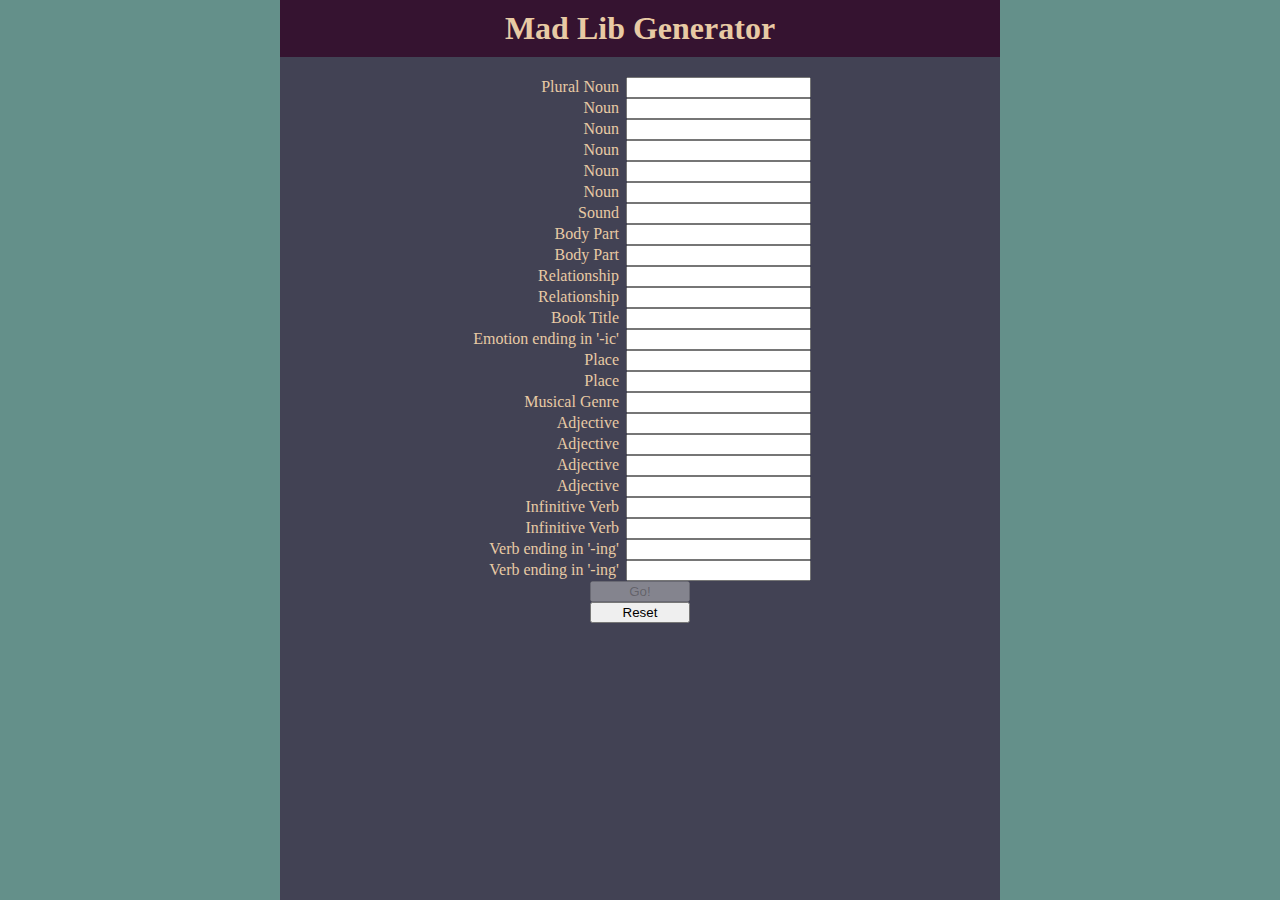
<file: CS 2610 - Web Development/MadLibs/index.htm>
<!DOCTYPE html>
<html lang = "en">
<head>
	<meta charset="UTF-8" />
	<title>Mad Libs</title>
	<script type="text/javascript" src = "madLibs.js"></script>
	<link rel="stylesheet" type="text/css" href="style.css" />
</head>
<body onload="reset()">

	<h1>Mad Lib Generator</h1>	

	<div id = "madLib">
	</div>

	<div id = "boxes">
	</div>

	<button id = "Reset" onclick= "reset()" >Reset</button>

</body>
</html>
</file>
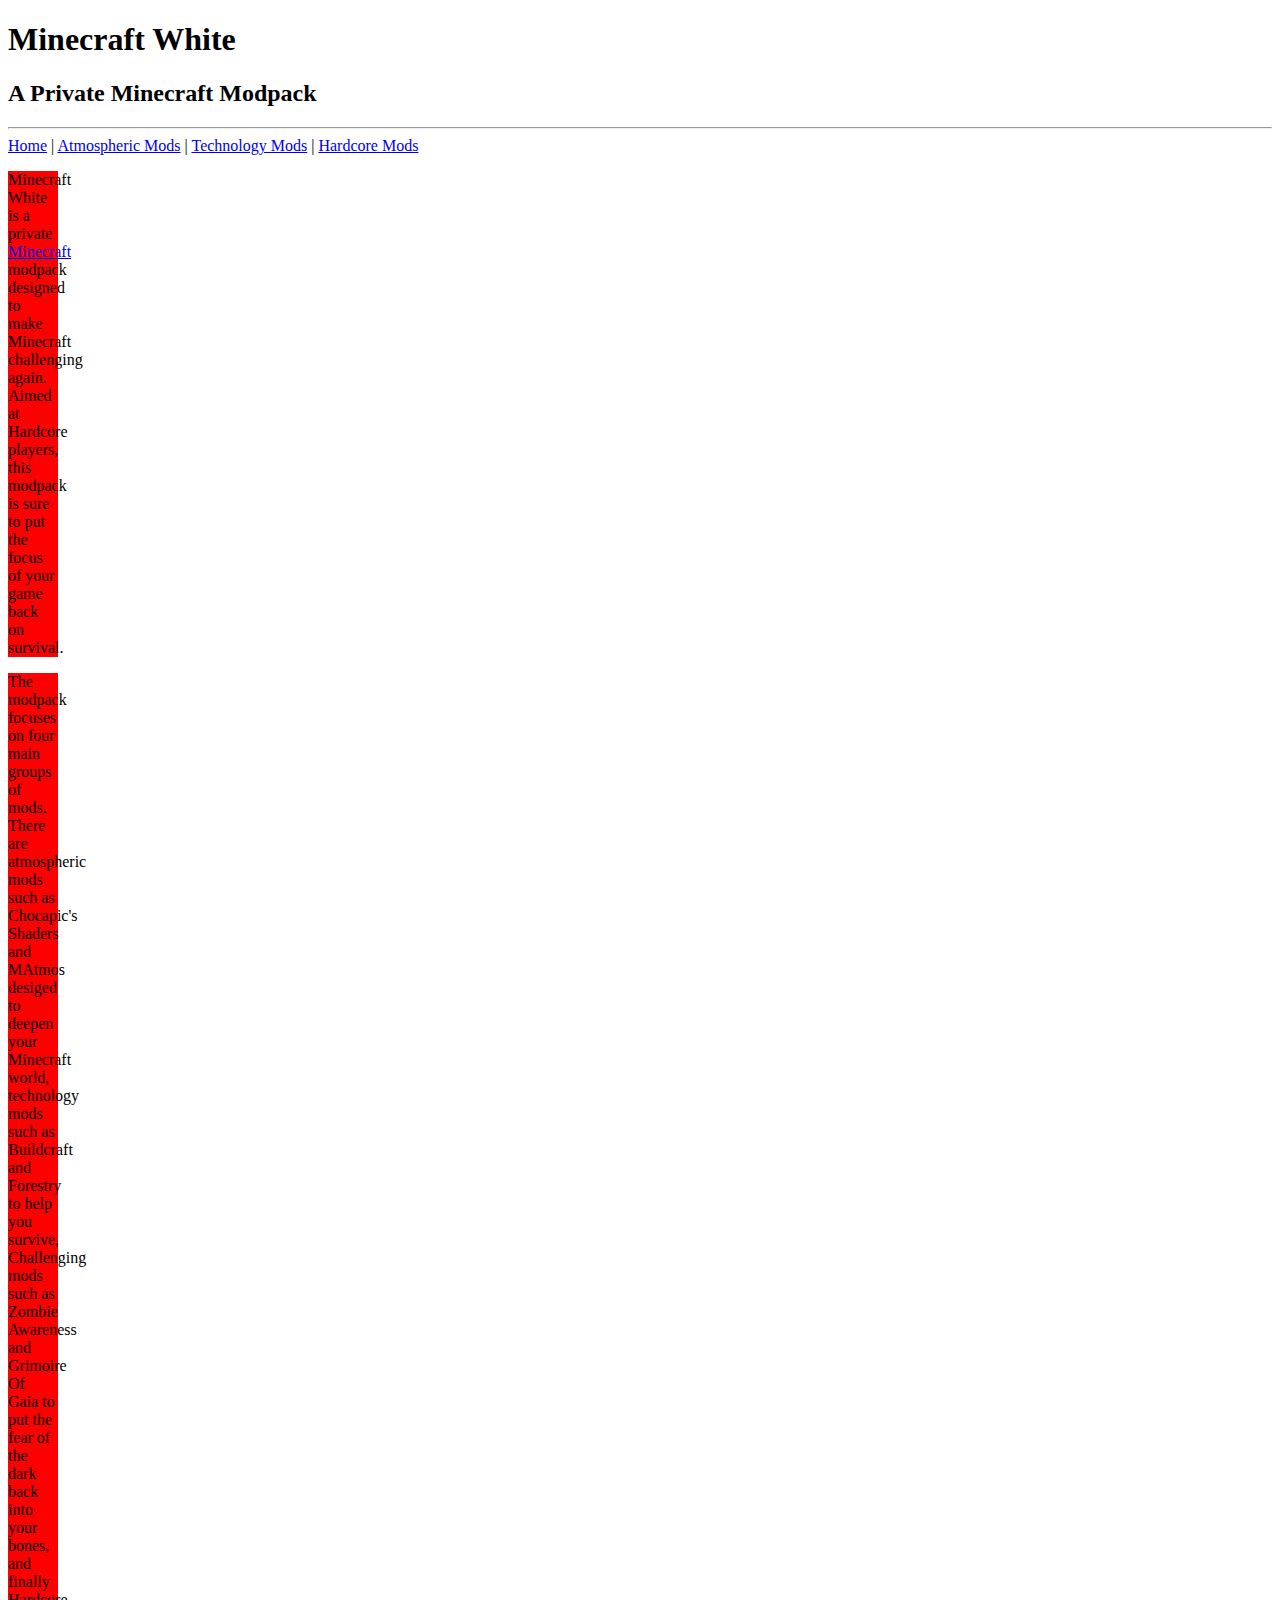
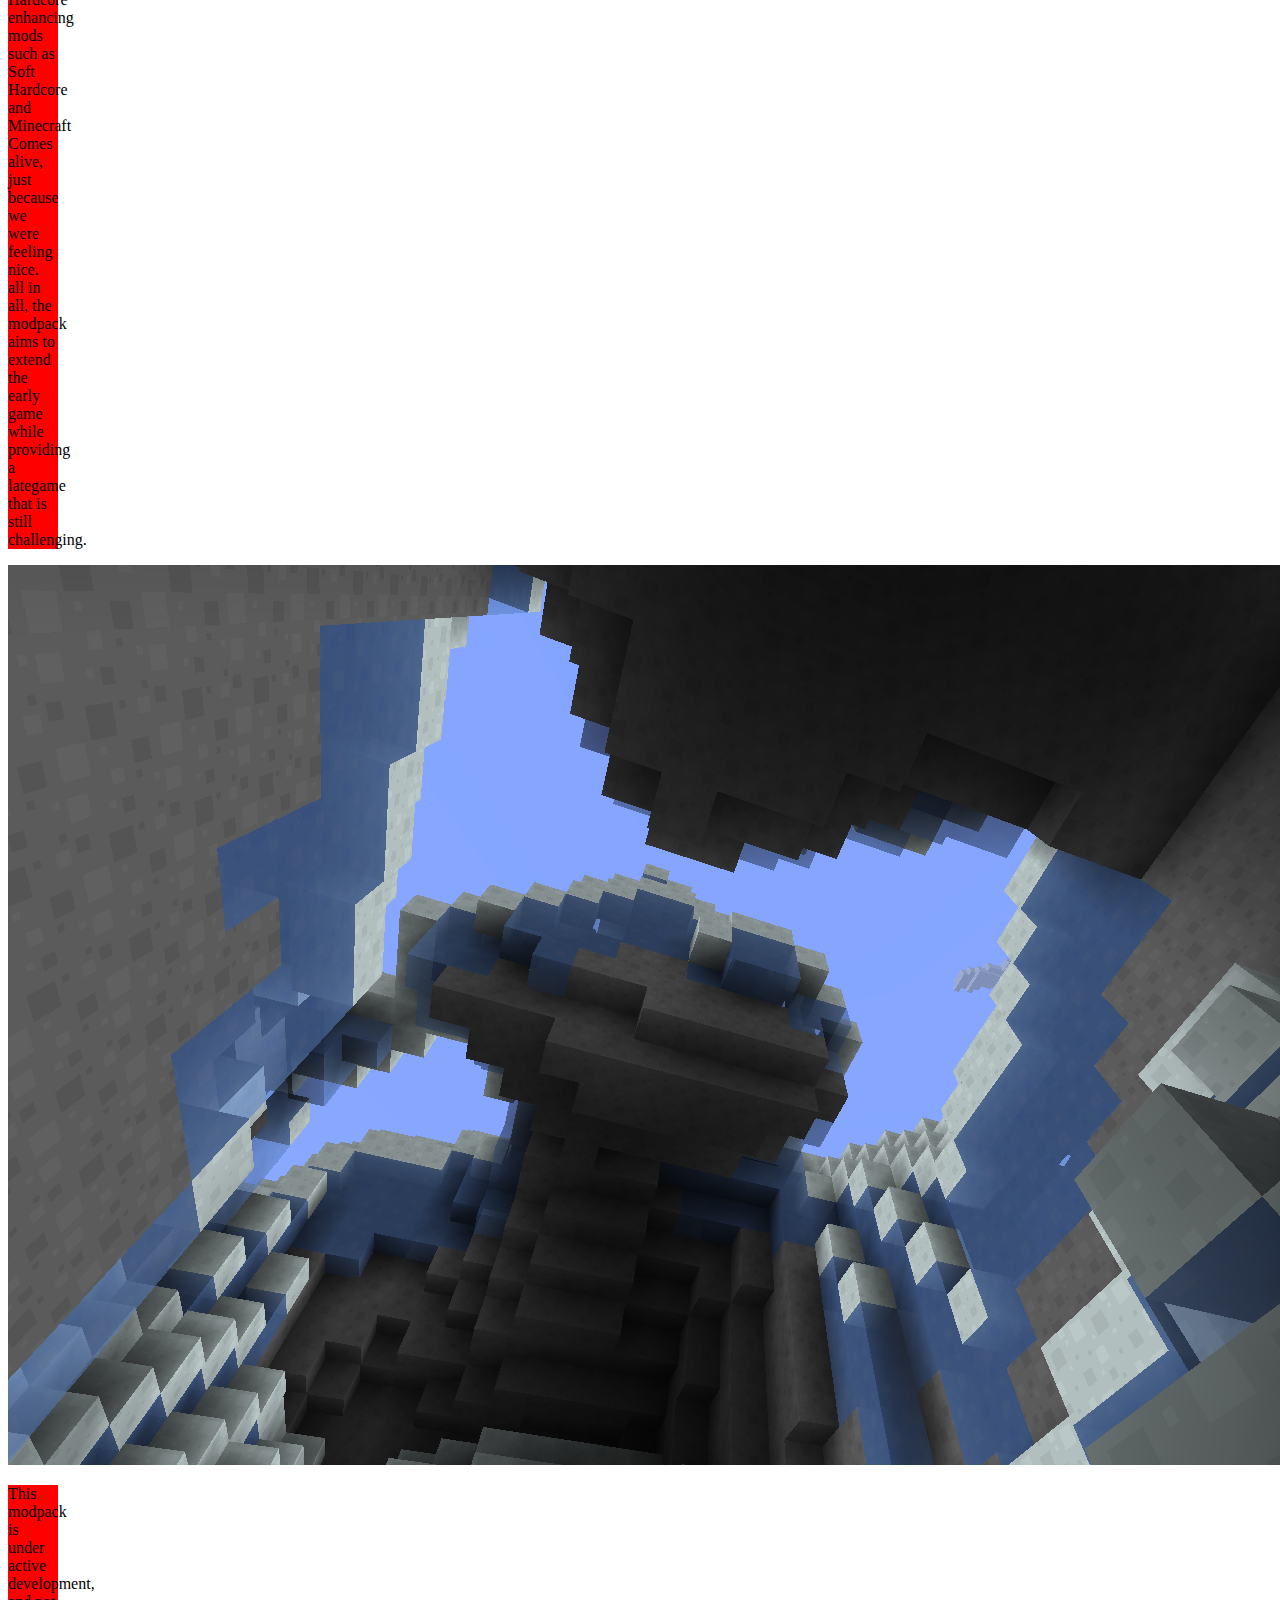
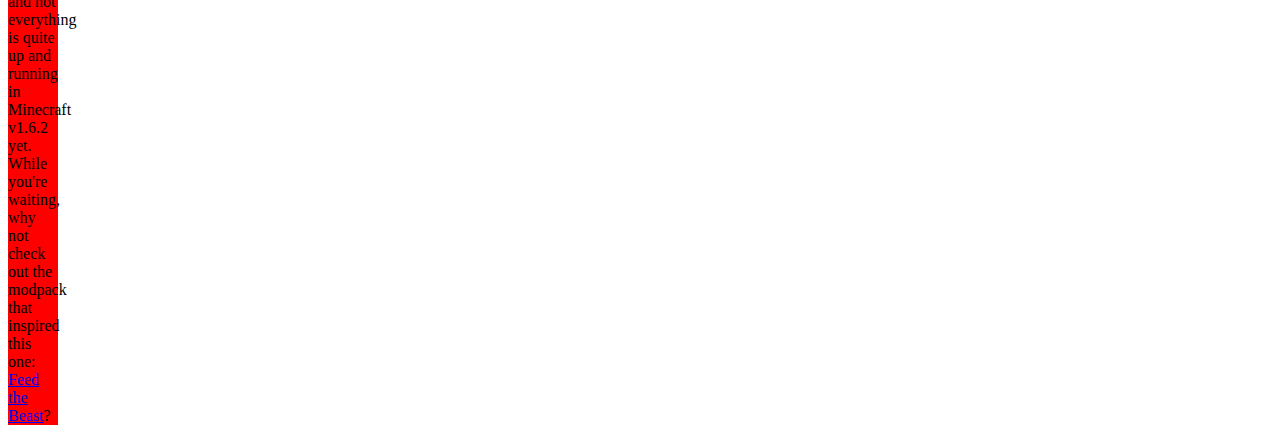
<file: CS 2610 - Web Development/MinecraftWhite/index.htm>
<!DOCTYPE html PUBLIC "-//W3C//DTD XHTML 1.0 Strict//EN" "http://www.w3.org/TR/xhtml1/DTD/xhtml1-strict.dtd">
<html xmlns="http://www.w3.org/1999/xhtml" lang="en">	
	<head>

		<meta http-equiv="content-type" content="text/html; charset=utf-8"/>
		<title> Minecraft White </title>
		<link rel="stylesheet" type="text/css" href="style.css">
	
	</head>
	
	<body id="index">

		<div class="header">
			<h1> Minecraft White </h1>
			<h2> A Private Minecraft Modpack </h2>

			<hr/>

			<div class="navigation">
				<a href="index.htm">Home</a> |
				<a href="atmosphere.htm">Atmospheric Mods</a> |
				<a href="technology.htm">Technology Mods</a> |
				<a href="construction.htm">Hardcore Mods</a>
			</div>
		</div>

		<div class="content">
			<p>
				Minecraft White is a private <a target="_blank" href="http://minecraft.net">Minecraft</a> modpack designed to make Minecraft challenging again. Aimed at Hardcore players, this modpack is sure to put the focus of your game back on survival.
			</p>
			
				<p>
					The modpack focuses on four main groups of mods. There are atmospheric mods such as Chocapic's Shaders and MAtmos desiged to deepen your Minecraft world, technology mods such as Buildcraft and Forestry to help you survive, Challenging mods such as Zombie Awareness and Grimoire Of Gaia to put the fear of the dark back into your bones, and finally Hardcore enhancing mods such as Soft Hardcore and Minecraft Comes alive, just because we were feeling nice. all in all, the modpack aims to extend the early game while providing a lategame that is still challenging. 
				</p>
		</div>
		
		<div class="media"><img id="resize" src="vista.png" alt="Landscape Screenshot"/></div>

		<div class="content">
			<p>
				This modpack is under active development, and not everything is quite up and running in Minecraft 
				v1.6.2 yet. While you're waiting, why not check out the modpack that inspired this one:  
				<a target="_blank" href="http://feed-the-beast.com/">Feed the Beast</a>?
			</p>
		</div>

	</body>
</html>
</file>
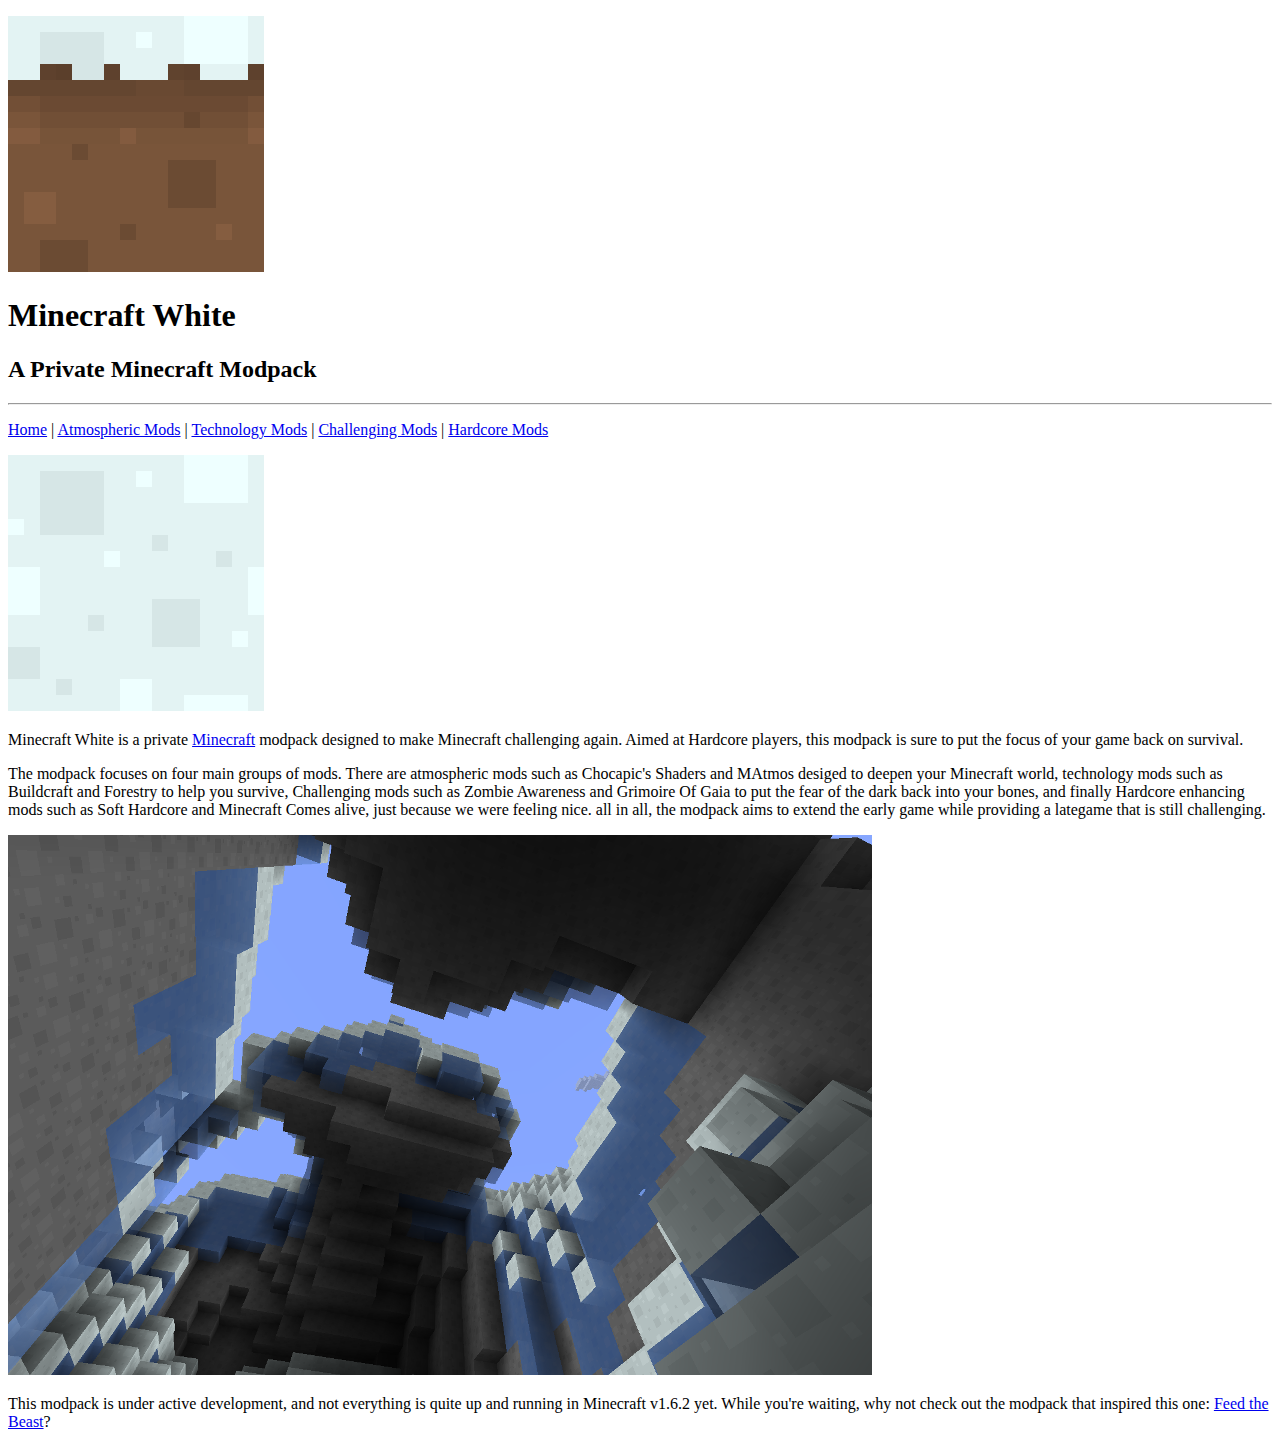
<file: CS 2610 - Web Development/MinecraftWhite/Structure/Jonathan Petersen HW04/index.htm>
<!DOCTYPE html PUBLIC "-//W3C//DTD XHTML 1.0 Strict//EN" "http://www.w3.org/TR/xhtml1/DTD/xhtml1-strict.dtd">
<html xmlns="http://www.w3.org/1999/xhtml" lang="en">	
	<head>

		<meta http-equiv="content-type" content="text/html; charset=utf-8"/>
		<title> Minecraft White </title>
	
	</head>
	
	<body>

		<!--Background image-->
		<p> <img src="snow_side.png" alt="Picture of Snow Block Side"/> </p>
		<h1> Minecraft White </h1>
		<h2> A Private Minecraft Modpack </h2>

		<hr/>

		<p>
			<a href="index.htm">Home</a> |
			<a href="atmosphere.htm">Atmospheric Mods</a> |
			<a href="technology.htm">Technology Mods</a> |
			<a href="construction.htm">Challenging Mods</a> |
			<a href="construction.htm">Hardcore Mods</a>
		</p>

		<!--Background image-->
		<p> <img src="snow.png" alt="Picture of Snow Block Top"/> </p>


		<p>
			Minecraft White is a private <a href="http://minecraft.net">Minecraft</a> modpack designed to make 
			Minecraft challenging again. Aimed at Hardcore players, this modpack is sure to put the focus of
			your game back on survival.
		</p>
		
		<p>
			The modpack focuses on four main groups of mods. There are atmospheric mods such as Chocapic's 
			Shaders and MAtmos desiged to deepen your Minecraft world, technology mods such as Buildcraft and 
			Forestry to help you survive, Challenging mods such as Zombie Awareness and Grimoire Of Gaia to put
			the fear of the dark back into your bones, and finally Hardcore enhancing mods such as Soft Hardcore
			and Minecraft Comes alive, just because we were feeling nice. all in all, the modpack aims to extend
			the early game while providing a lategame that is still challenging. 
		</p>
		
		<p> <img src="vista.png" alt="Landscape Screenshot"/> </p>

		<!--NOTE: This download button will be created when a color scheme is selected for the webpage.
		<p> <a href="construction.htm">Download (download.png)</a> </p> -->

		<p>
			This modpack is under active development, and not everything is quite up and running in Minecraft 
			v1.6.2 yet. While you're waiting, why not check out the modpack that inspired this one:  
			<a href="http://feed-the-beast.com/">Feed the Beast</a>?
		</p>

	</body>
</html>
</file>
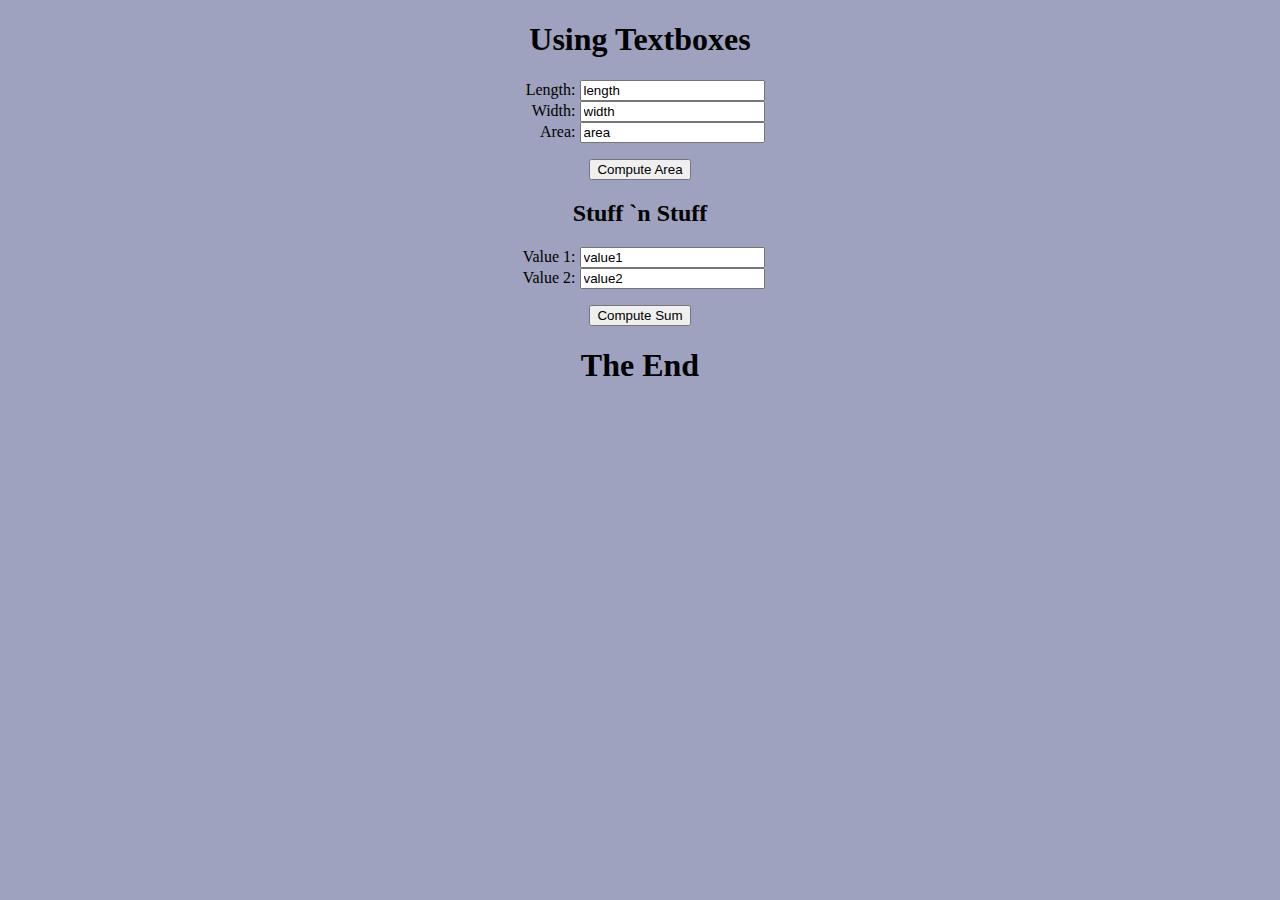
<file: CS 2610 - Web Development/Compute/compute.html>
<!DOCTYPE html> 
<html>
    <head  lang="en">
        <meta charset="UTF-8">
		<link href="computeStyle.css" rel="stylesheet" type="text/css" />
		<title>Using Textboxes</title>

		<script type="text/javascript" src = "compute.js"> 
		</script>
	</head>
	<body>
		<h1>Using Textboxes</h1>
		<div>
			<label>Length:</label>
			<input id = "length" type = "text" value = "length" />
			<br/>

			<label>Width:</label>
			<input id = "width" type = "text" value = "width" />
			<br/>

			<label>Area:</label>
			<input id = "area" type = "text" value = "area" />
			<br/>
		</div>



		<p><button onclick = "area()" >Compute Area</button></p>
			
		<div>
			<h2 id = "stuffHeader" >Stuff `n Stuff</h2>
			<label>Value 1:</label>
			<input id = "value1" type = "text" value = "value1" />
			<span id = "value1E"> </span>
			<br/>

			<label>Value 2:</label>
			<input id = "value2" type = "text" value = "value2" />
			<span id = "value2E"> </span>
			<br/>
		</div>
		
		<p><button onclick = "add()" >Compute Sum</button></p>
		<h1>The End</h1>
	</body>
</html>
</file>
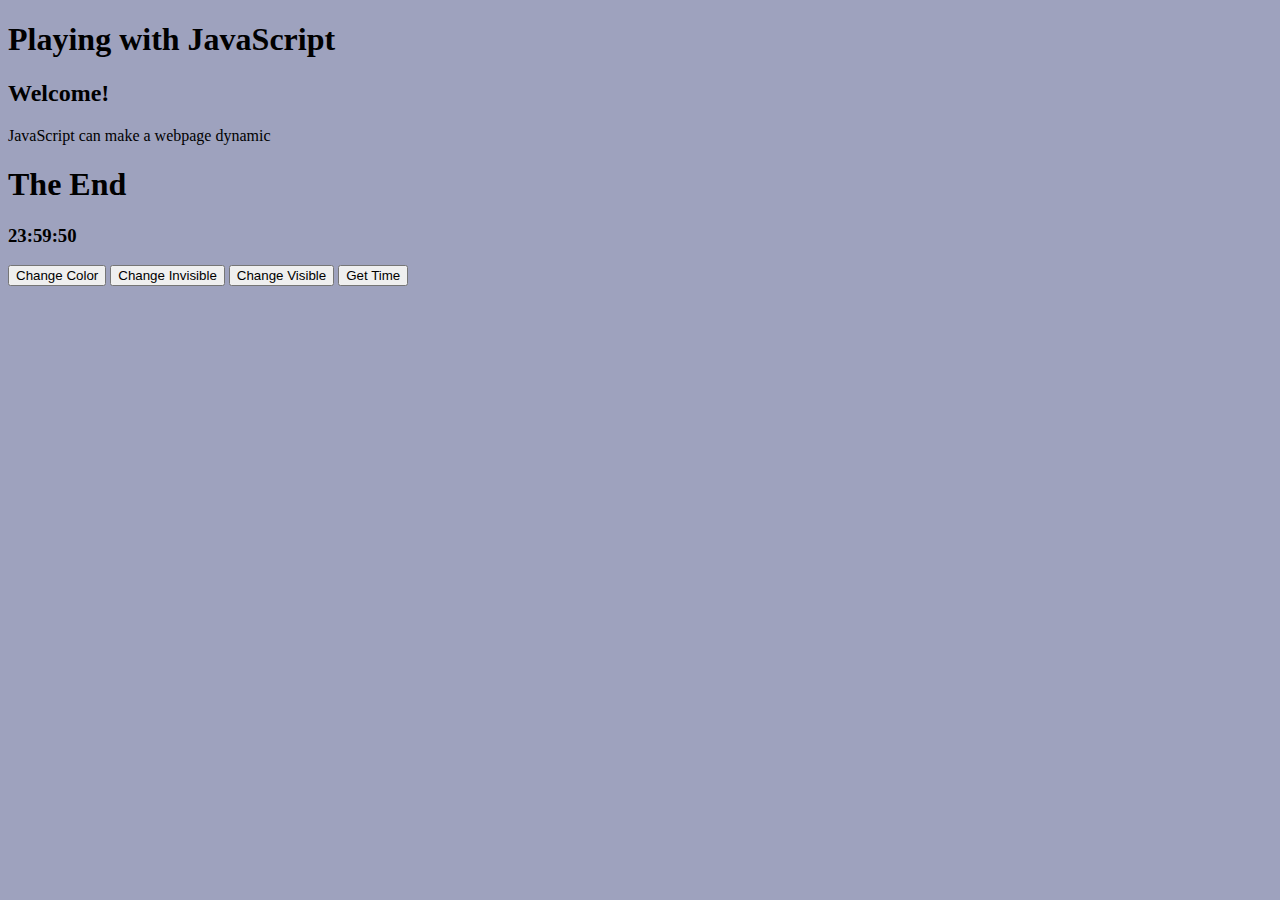
<file: CS 2610 - Web Development/Events/events.html>
<!DOCTYPE html> 
<html>
    <head  lang="en">
        <meta charset="UTF-8">
		<link href="eventStyle.css" rel="stylesheet" type="text/css" />
		<title>Events</title>

		<script type="text/javascript">

			var toggle = new Boolean();

			function getTime() {
				var newDate = new Date();
				var h=newDate.getHours();
				var m=newDate.getMinutes();
				var s=newDate.getSeconds();
				m=checkZero(m);
				s=checkZero(s);
				document.getElementById("time").innerHTML=h+":"+m+":"+s;
			}

			function checkZero(i)
			{
			if (i<10)
			  {
			  i="0" + i;
			  }
			return i;
			}

			function getName() {
				
				var name = prompt("Please enter your name");	
				document.getElementById("welcome").innerHTML = "Welcome " + name + "!";
			}


			function changeWelcome() {

				var color = prompt("Enter a Color");			

				document.getElementById("welcome").style.color = color;
				document.getElementById("welcome").style.backgroundColor = "#2F5E74";
				document.getElementById("welcome").style.border = "2px solid #4D337B";	
			}

			function makeInvisible() {
				document.getElementById("welcome").style.visibility = "hidden";
			}

			function makeVisible() {
				document.getElementById("welcome").style.visibility = "visible";
			}

		</script>
	</head>
	<body onload="getTime()">
		<h1>Playing with JavaScript</h1>
		<h2 id="welcome">Welcome!</h2>
		<p onmouseover = "this.innerHTML='You Have Arrived'" onmouseout="this.innerHTML='Gone Again'" id="message" >JavaScript can make a webpage dynamic</p>
		<h1>The End</h1>
		<h3 id="time">Time</h3>

		<button onclick="changeWelcome()">Change Color</button>
		<button onclick="makeInvisible()">Change Invisible</button>
		<button onclick="makeVisible()">Change Visible</button>
		<button onclick="getTime()">Get Time</button>



	</body>
</html>
</file>
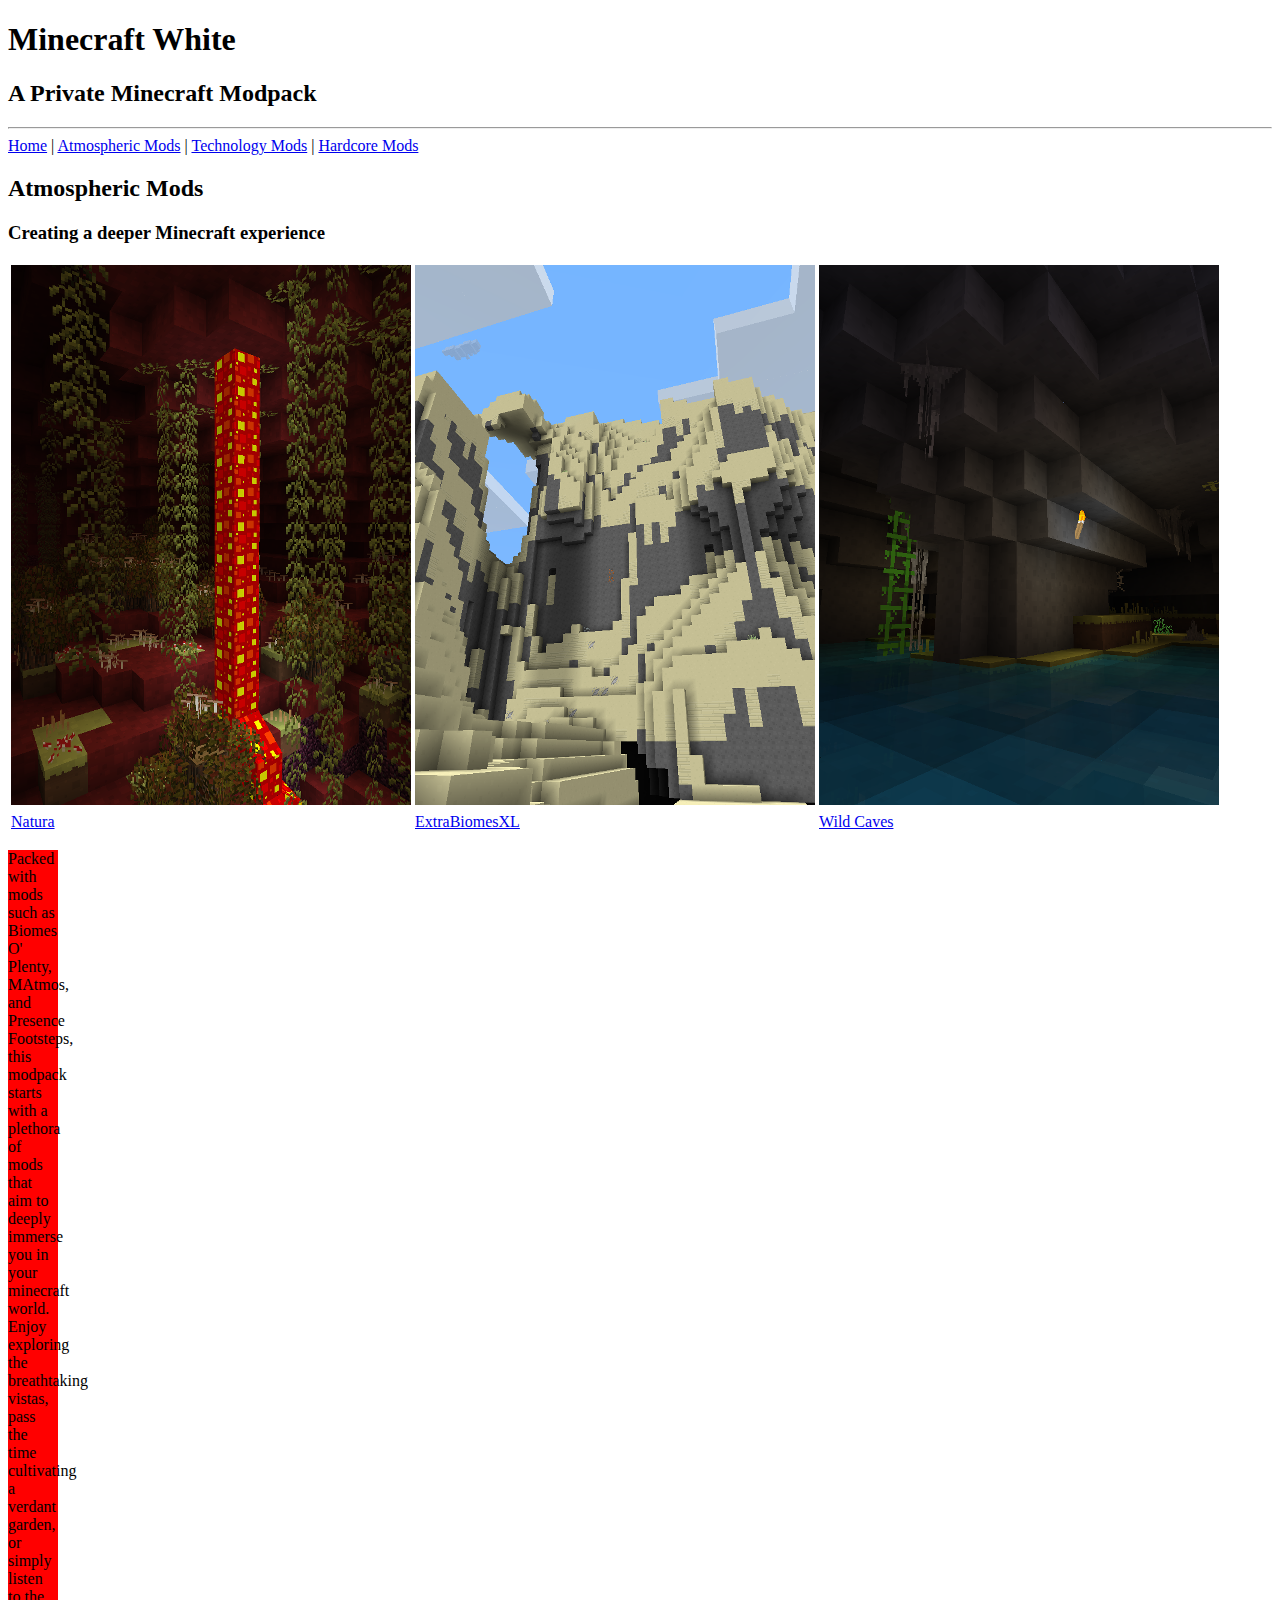
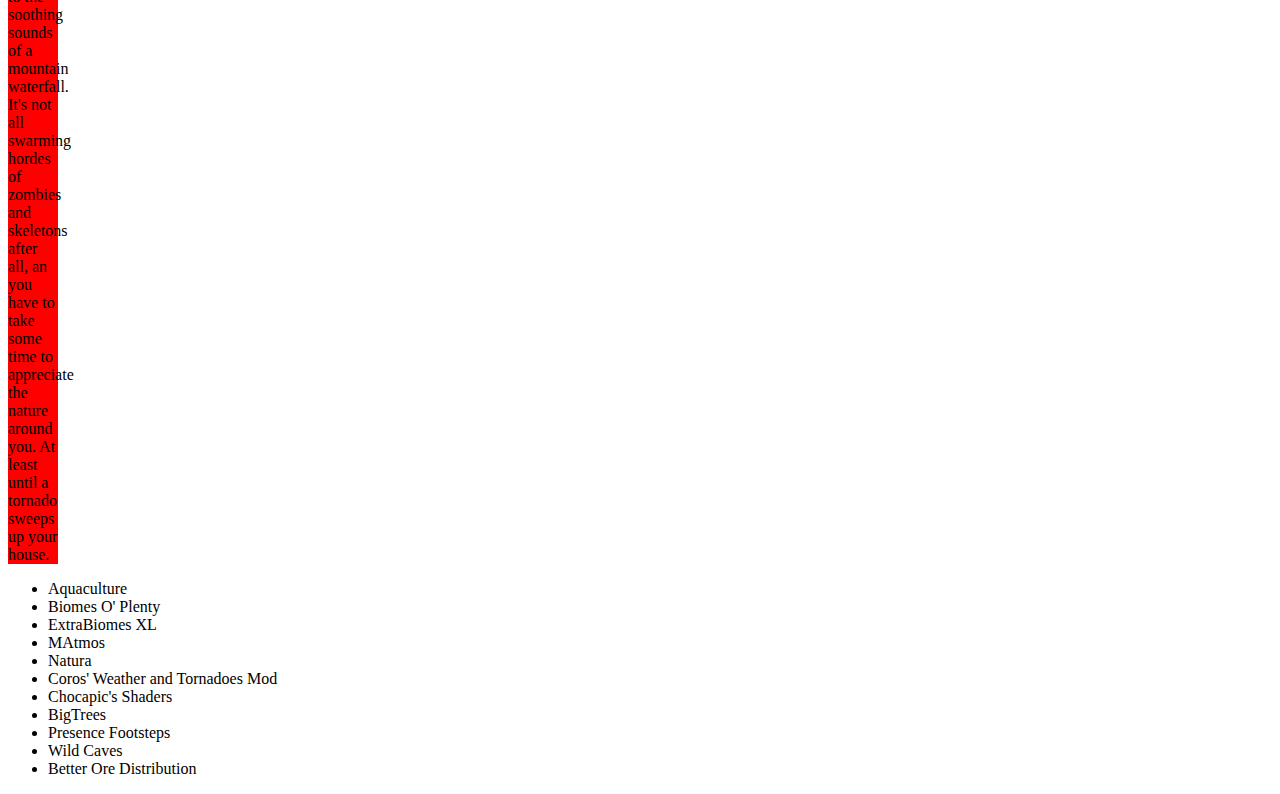
<file: CS 2610 - Web Development/MinecraftWhite/atmosphere.htm>
<!DOCTYPE html PUBLIC "-//W3C//DTD XHTML 1.0 Strict//EN" "http://www.w3.org/TR/xhtml1/DTD/xhtml1-strict.dtd">
<html xmlns="http://www.w3.org/1999/xhtml" lang="en">
	<head>

		<meta http-equiv="content-type" content="text/html; charset=utf-8"/>
		<title> Minecraft White </title>
		<link rel="stylesheet" type="text/css" href="style.css">
	
	</head>
	
	<body id="atmosphere">

		<div class="header">
			<h1> Minecraft White </h1>
			<h2> A Private Minecraft Modpack </h2>

			<hr/>

			<div class="navigation">
				<a href="index.htm">Home</a> |
				<a href="atmosphere.htm">Atmospheric Mods</a> |
				<a href="technology.htm">Technology Mods</a> |
				<a href="construction.htm">Hardcore Mods</a>
			</div>
		</div>

		<div class="content">
			<h2> Atmospheric Mods </h2>
			<h3> Creating a deeper Minecraft experience </h3>
		</div>

		<table class="media">
			<tr>
				<td> 
					<a target="_blank" href="http://goo.gl/MNRQLS"> 
					<img src="natura.png" alt="Screenshot of Natura"/> </a> 
				</td>
				
				<td> 	
					<a target="_blank" href="http://goo.gl/tRK5GJ">
					<img src="extrabiomesxl.png" alt="Screenshot of ExtraBiomes XL"/> </a> 
				</td>
				
				<td> 	
					<a target="_blank" href="http://goo.gl/7xtIzd">
					<img src="wild_caves.png" alt="Screenshot of Wild Caves 3"/> </a> 
				</td>
			</tr>

			<tr>
				<td class="link"> <a target="_blank" href="http://goo.gl/MNRQLS">Natura</a> </td>
				<td class="link"> <a target="_blank" href="http://goo.gl/tRK5GJ">ExtraBiomesXL</a> </td>
				<td class="link"> <a target="_blank" href="http://goo.gl/7xtIzd">Wild Caves</a> </td>
			</tr>
		</table>

		<div class="content">
			<p>
			 Packed with mods such as Biomes O' Plenty, MAtmos, and Presence Footsteps, this modpack starts with a plethora of mods that aim to deeply immerse you in your minecraft world. Enjoy exploring the breathtaking vistas, pass the time cultivating a verdant garden, or simply listen to the soothing sounds of a mountain waterfall. It's not all swarming hordes of zombies and skeletons after all, an you have to take some time to appreciate the nature around you. At least until a tornado sweeps up your house.
			</p>

			<ul>
				<li> Aquaculture </li>
				<li> Biomes O' Plenty </li>
				<li> ExtraBiomes XL </li>
				<li> MAtmos </li>
				<li> Natura </li>
				<li> Coros' Weather and Tornadoes Mod </li>
				<li> Chocapic's Shaders </li>
				<li> BigTrees </li>
				<li> Presence Footsteps </li>
				<li> Wild Caves </li>
				<li> Better Ore Distribution </li>
			</ul>
		</div>

	</body>

</html>
</file>
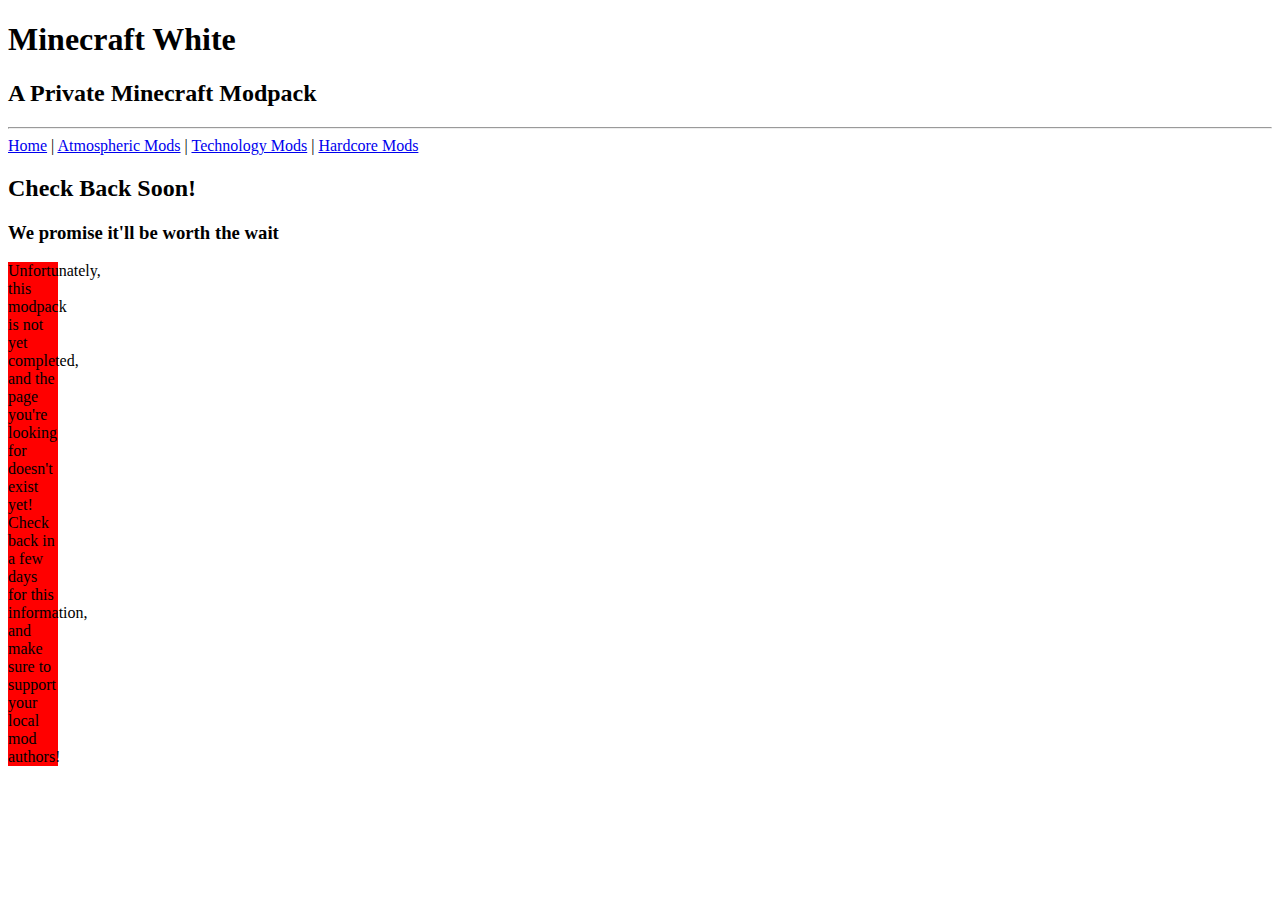
<file: CS 2610 - Web Development/MinecraftWhite/construction.htm>
<!DOCTYPE html PUBLIC "-//W3C//DTD XHTML 1.0 Strict//EN" "http://www.w3.org/TR/xhtml1/DTD/xhtml1-strict.dtd"> 
<html xmlns="http://www.w3.org/1999/xhtml" lang="en">
	<head>

		<meta http-equiv="content-type" content="text/html; charset=utf-8"/>
		<title> Minecraft White </title>
		<link rel="stylesheet" type="text/css" href="style.css">
	
	</head>
	
	<body id="construction">

		<div class="header">
			<h1> Minecraft White </h1>
			<h2> A Private Minecraft Modpack </h2>

			<hr/>

			<div class="navigation">
				<a href="index.htm">Home</a> |
				<a href="atmosphere.htm">Atmospheric Mods</a> |
				<a href="technology.htm">Technology Mods</a> |
				<a href="construction.htm">Hardcore Mods</a>
			</div>
		</div>

		<div class="content">
			<h2> Check Back Soon! </h2>
			<h3> We promise it'll be worth the wait </h3>

			<p>
				Unfortunately, this modpack is not yet completed, and the page you're looking for doesn't exist yet! Check back in a few days for this information, and make sure to support your local mod authors!
			</p>
		</div>


	</body>

</html>
</file>
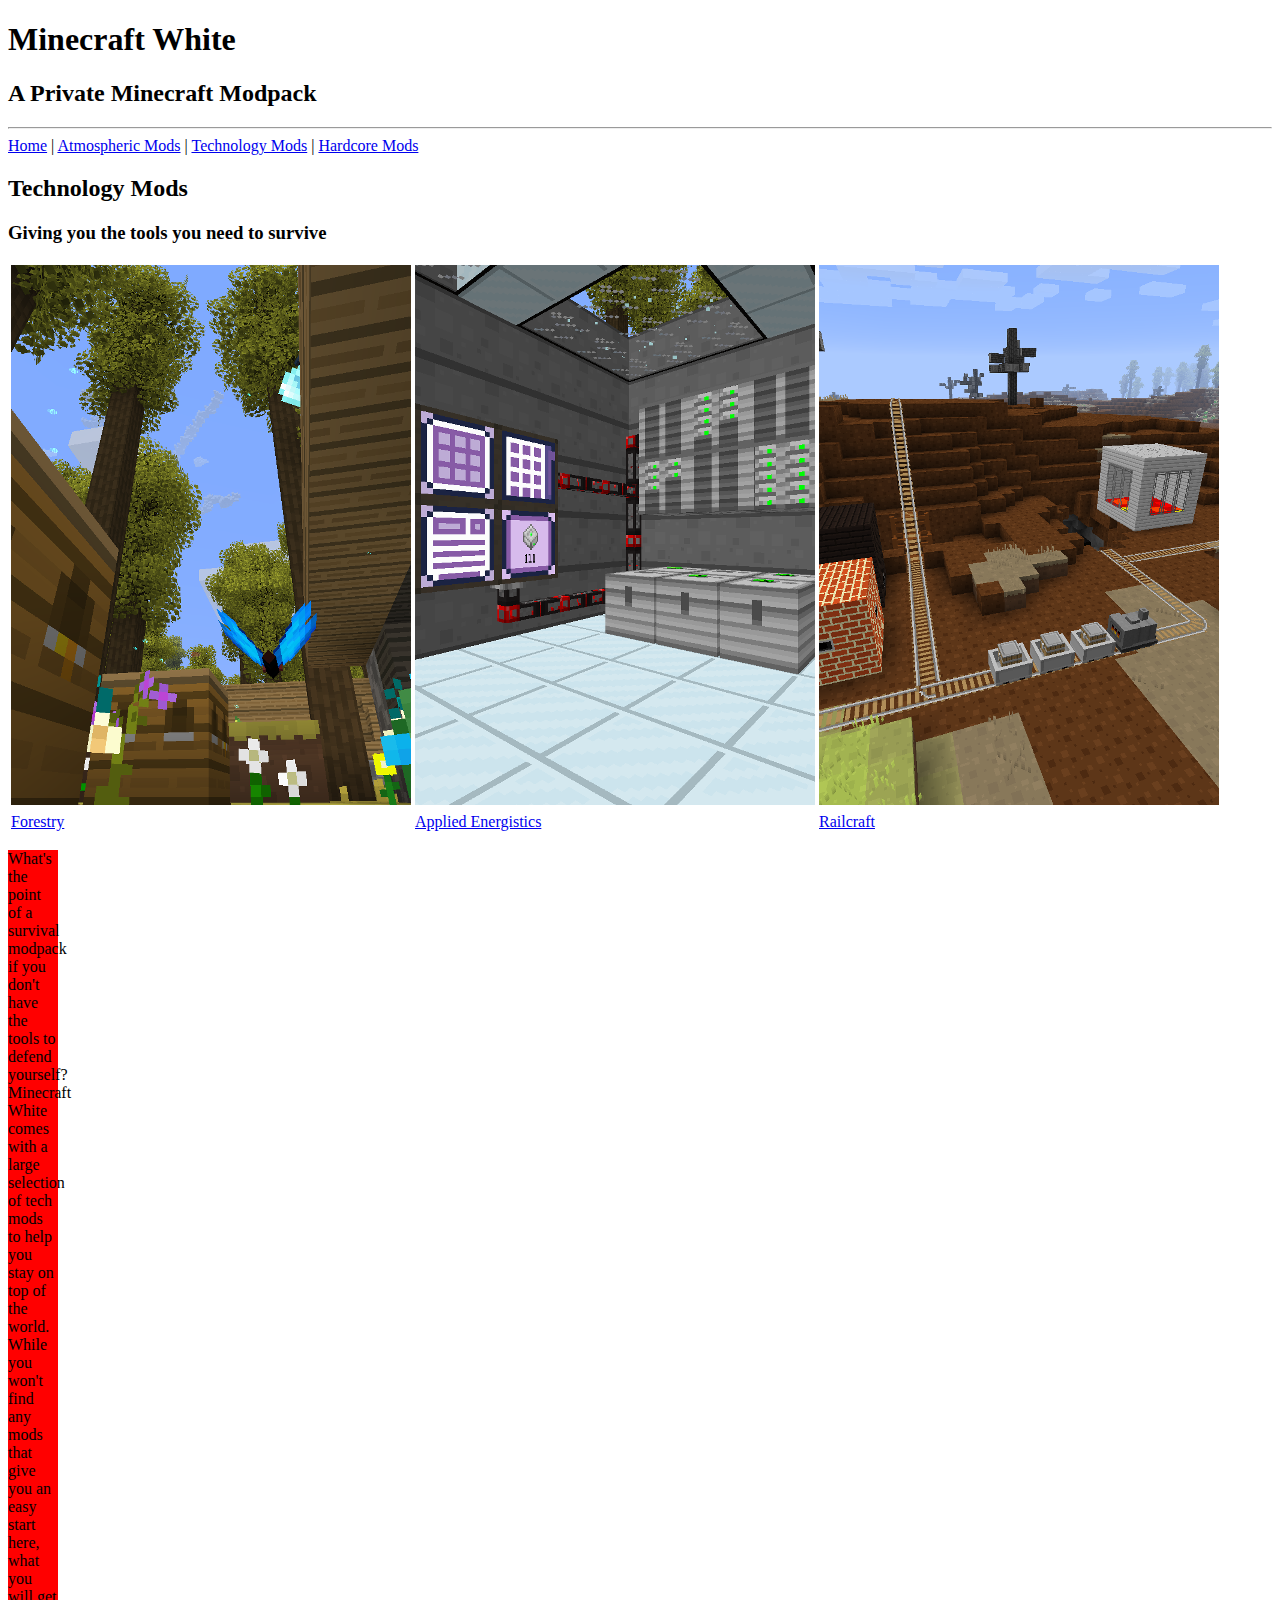
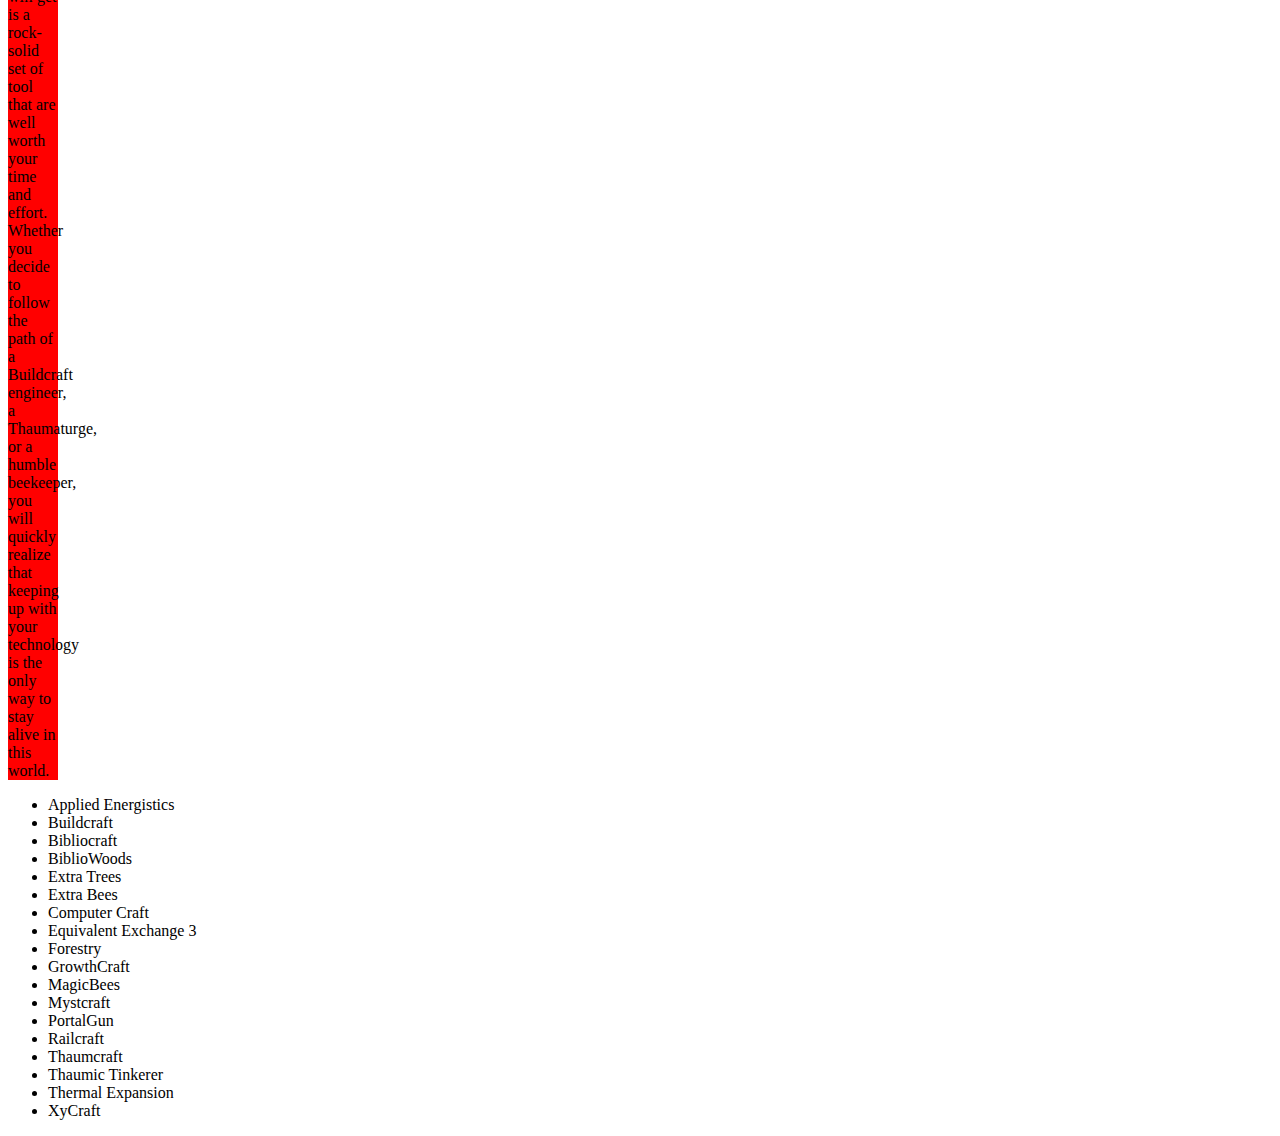
<file: CS 2610 - Web Development/MinecraftWhite/technology.htm>
<!DOCTYPE html PUBLIC "-//W3C//DTD XHTML 1.0 Strict//EN" "http://www.w3.org/TR/xhtml1/DTD/xhtml1-strict.dtd"> 
<html xmlns="http://www.w3.org/1999/xhtml" lang="en">
	<head>

		<meta http-equiv="content-type" content="text/html; charset=utf-8"/>
		<title> Minecraft White </title>
		<link rel="stylesheet" type="text/css" href="style.css">

	</head>
	
	<body id="technology">

		<div class="header">
			<h1> Minecraft White </h1>
			<h2> A Private Minecraft Modpack </h2>

			<hr/>

			<div class="navigation">
				<a href="index.htm">Home</a> |
				<a href="atmosphere.htm">Atmospheric Mods</a> |
				<a href="technology.htm">Technology Mods</a> |
				<a href="construction.htm">Hardcore Mods</a>
			</div>
		</div>

		<div class="content">
			<h2> Technology Mods </h2>
			<h3> Giving you the tools you need to survive </h3>
		</div>

		<table class="media">
			<tr>
				<td> 
					<a target="_blank" href="http://goo.gl/qHrHg7">
					<img src="forestry.png" alt="Screenshot of Forestry"/> </a> 
				</td>
				
				<td> 
					<a target="_blank" href="http://goo.gl/75sdJp">
					<img src="appeng.png" alt="Screenshot of Applied Energistics"/> </a>
				</td>
				
				<td> 
					<a target="_blank" href="http://goo.gl/BPDnem"> 
					<img src="railcraft.png" alt="Screenshot of Railcraft"/> </a>
				</td>
			</tr>

			<tr>
				<td class="link"> <a target="_blank" href="http://goo.gl/qHrHg7">Forestry</a> </td>
				<td class="link"> <a target="_blank" href="http://goo.gl/75sdJp">Applied Energistics</a> </td>
				<td class="link"> <a target="_blank" href="http://goo.gl/BPDnem">Railcraft</a> </td>
			</tr>
		</table>

		<div class="content">
			<p>
				What's the point of a survival modpack if you don't have the tools to defend yourself? Minecraft White comes with a large selection of tech mods to help you stay on top of the world. While you won't find any mods that give you an easy start here, what you will get is a rock-solid set of tool that are well worth your time and effort. Whether you decide to follow the path of a Buildcraft  engineer, a Thaumaturge, or a humble beekeeper, you will quickly realize that keeping up with your technology is the only way to stay alive in this world.
			</p>

			<ul>
				<li> Applied Energistics </li>
				<li> Buildcraft </li>
				<li> Bibliocraft </li>
				<li> BiblioWoods </li>
				<li> Extra Trees </li>
				<li> Extra Bees </li>
				<li> Computer Craft </li>
				<li> Equivalent Exchange 3 </li>
				<li> Forestry </li>
				<li> GrowthCraft </li>
				<li> MagicBees </li>
				<li> Mystcraft </li>
				<li> PortalGun </li>
				<li> Railcraft </li>
				<li> Thaumcraft </li>
				<li> Thaumic Tinkerer </li>
				<li> Thermal Expansion </li>
				<li> XyCraft </li>
			</ul>
		</div>

	</body>

</html>
</file>
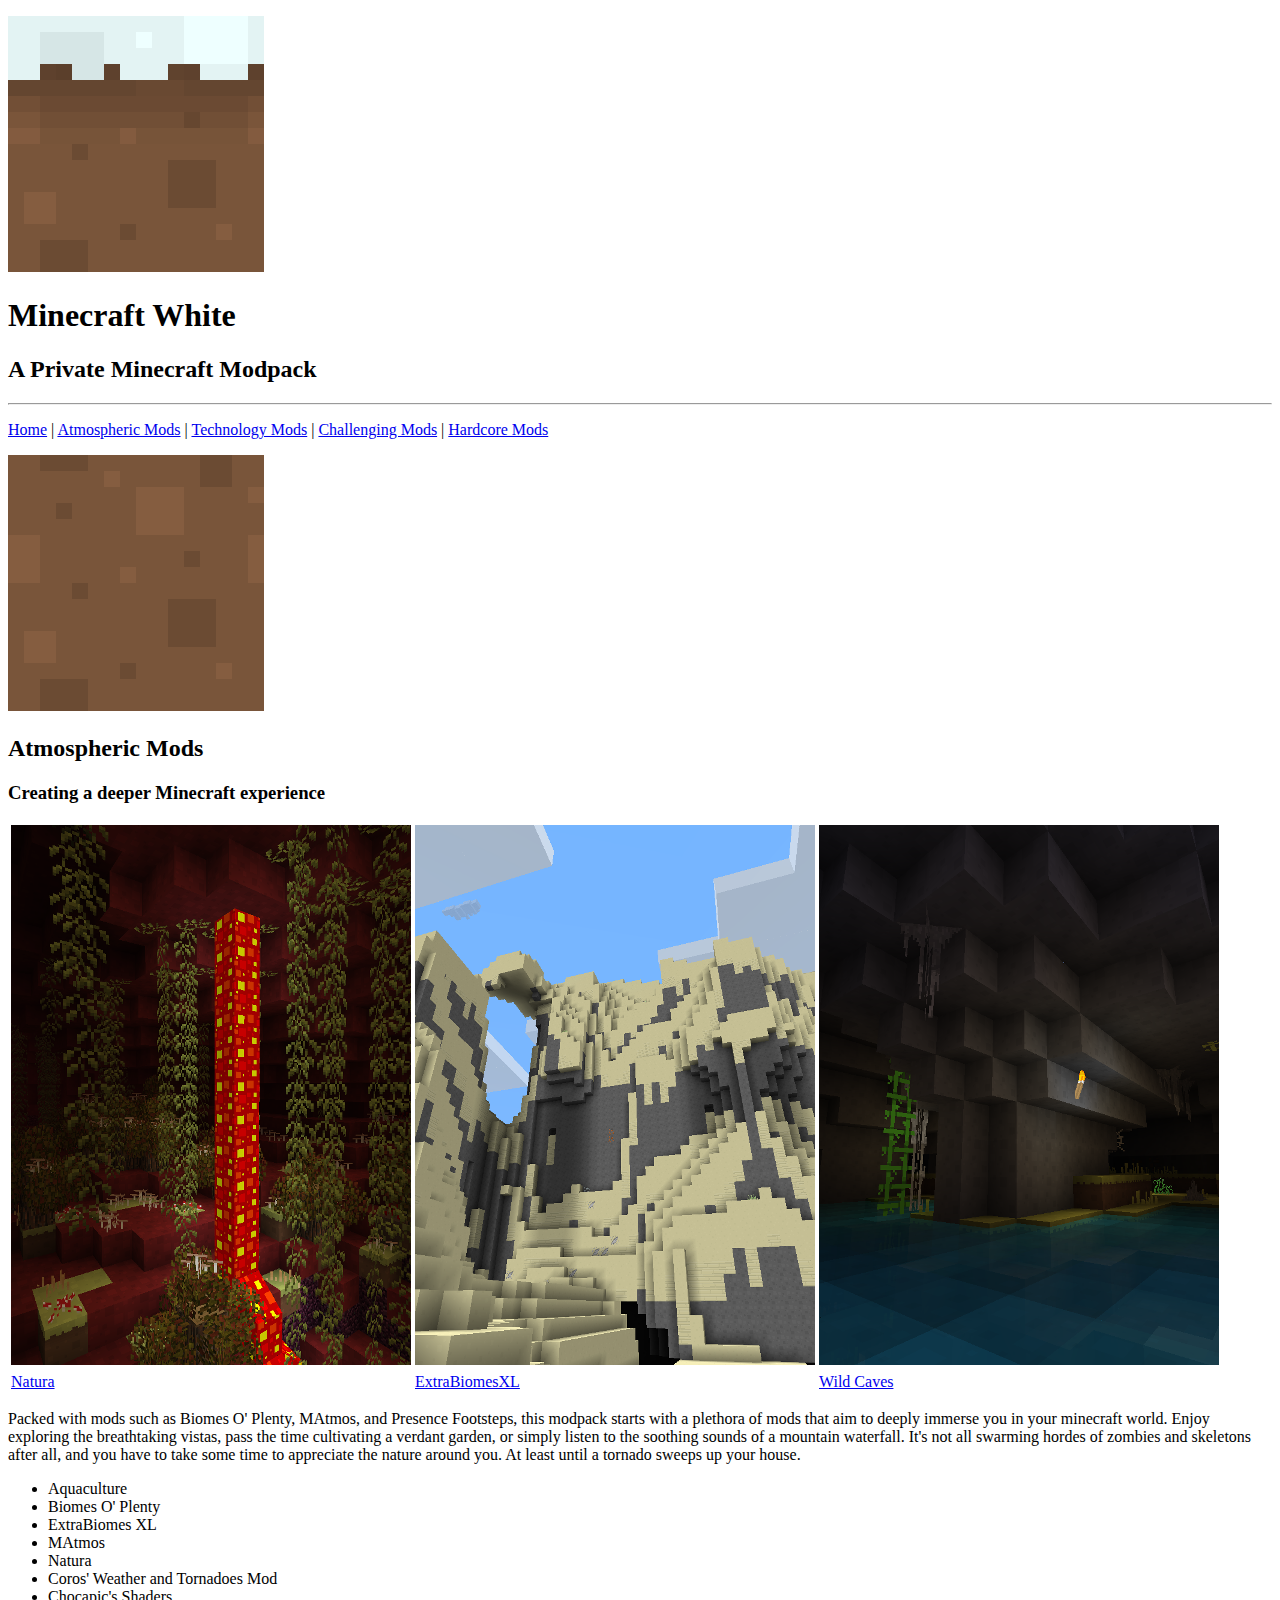
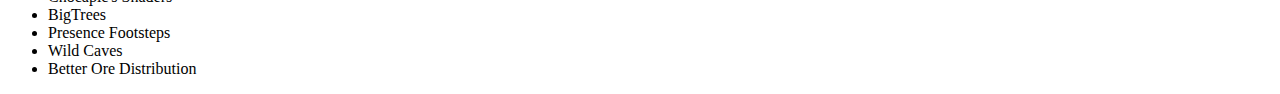
<file: CS 2610 - Web Development/MinecraftWhite/Structure/Jonathan Petersen HW04/atmosphere.htm>
<!DOCTYPE html PUBLIC "-//W3C//DTD XHTML 1.0 Strict//EN" "http://www.w3.org/TR/xhtml1/DTD/xhtml1-strict.dtd">
<html xmlns="http://www.w3.org/1999/xhtml" lang="en">
	<head>

		<meta http-equiv="content-type" content="text/html; charset=utf-8"/>
		<title> Minecraft White </title>
	
	</head>
	
	<body>

		<!--Background image-->
		<p> <img src="snow_side.png" alt="Picture of Snow Block Side"/> </p>
		<h1> Minecraft White </h1>
		<h2> A Private Minecraft Modpack </h2>

		<hr/>

		<p>
			<a href="index.htm">Home</a> |
			<a href="atmosphere.htm">Atmospheric Mods</a> |
			<a href="technology.htm">Technology Mods</a> |
			<a href="construction.htm">Challenging Mods</a> |
			<a href="construction.htm">Hardcore Mods</a>
		</p>

		<!--Background Image-->
		<p> <img src="dirt.png" alt="Picture of Dirt"/> </p>

		<h2> Atmospheric Mods </h2>
		<h3> Creating a deeper Minecraft experience </h3>

		<table>
			<tr>
				<td> 
					<a href="http://www.minecraftforum.net/topic/1753754-162natura/"> 
					<img src="natura.png" alt="Screenshot of Natura"/> </a> 
				</td>
				
				<td> 	
					<a href="https://github.com/ExtrabiomesXL/ExtrabiomesXL">
					<img src="extrabiomesxl.png" alt="Screenshot of ExtraBiomes XL"/> </a> 
				</td>
				
				<td> 	
					<a href="http://www.minecraftforum.net/topic/1554854-162forge-wildcaves-3-v0433/">
					<img src="wild_caves.png" alt="Screenshot of Wild Caves 3"/> </a> 
				</td>
			</tr>

			<tr>
				<td> <a href="http://www.minecraftforum.net/topic/1753754-162natura/">Natura</a> </td>
				<td> <a href="https://github.com/ExtrabiomesXL/ExtrabiomesXL">ExtraBiomesXL</a> </td>
				<td> <a href="http://www.minecraftforum.net/topic/1554854-162forge-wildcaves-3-v0433/">Wild Caves</a> </td>
			</tr>
		</table>

		<p>
			Packed with mods such as Biomes O' Plenty, MAtmos, and Presence Footsteps, this modpack starts with 
			a plethora of mods that aim to deeply immerse you in your minecraft world. Enjoy exploring the 
			breathtaking vistas, pass the time cultivating a verdant garden, or simply listen to the soothing 
			sounds of a mountain waterfall. It's not all swarming hordes of zombies and skeletons after all, and
			you have to take some time to appreciate the nature around you. At least until a tornado sweeps up 
			your house.
		</p>

		<ul>
			<li> Aquaculture </li>
			<li> Biomes O' Plenty </li>
			<li> ExtraBiomes XL </li>
			<li> MAtmos </li>
			<li> Natura </li>
			<li> Coros' Weather and Tornadoes Mod </li>
			<li> Chocapic's Shaders </li>
			<li> BigTrees </li>
			<li> Presence Footsteps </li>
			<li> Wild Caves </li>
			<li> Better Ore Distribution </li>
		</ul>

	</body>

</html>
</file>
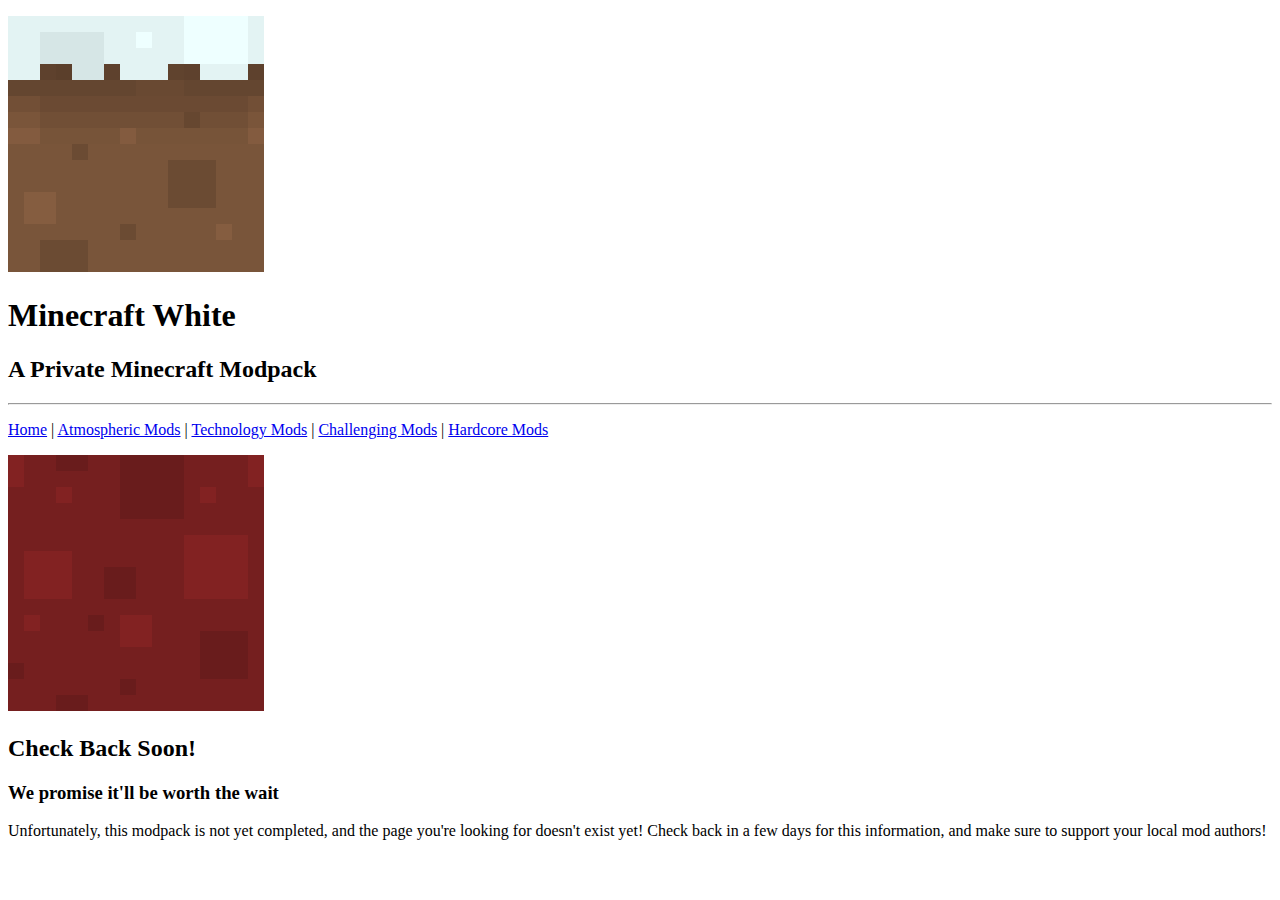
<file: CS 2610 - Web Development/MinecraftWhite/Structure/Jonathan Petersen HW04/construction.htm>
<!DOCTYPE html PUBLIC "-//W3C//DTD XHTML 1.0 Strict//EN" "http://www.w3.org/TR/xhtml1/DTD/xhtml1-strict.dtd"> 
<html xmlns="http://www.w3.org/1999/xhtml" lang="en">
	<head>

		<meta http-equiv="content-type" content="text/html; charset=utf-8"/>
		<title> Minecraft White </title>
	
	</head>
	
	<body>

		<p> <img src="snow_side.png" alt="Picture of Snow Block Side"/> </p>
		<h1> Minecraft White </h1>
		<h2> A Private Minecraft Modpack </h2>

		<hr/>

		<p>
			<a href="index.htm">Home</a> |
			<a href="atmosphere.htm">Atmospheric Mods</a> |
			<a href="technology.htm">Technology Mods</a> |
			<a href="construction.htm">Challenging Mods</a> |
			<a href="construction.htm">Hardcore Mods</a>
		</p>

		<!--Background image-->
		<p> <img src="netherrack.png" alt="Picture of Netherrack"/> </p>

		<h2> Check Back Soon! </h2>
		<h3> We promise it'll be worth the wait </h3>

		<p>
			Unfortunately, this modpack is not yet completed, and the page you're looking for doesn't exist yet! Check back in a few
			days for this information, and make sure to support your local mod authors!
		</p>

	</body>

</html>
</file>
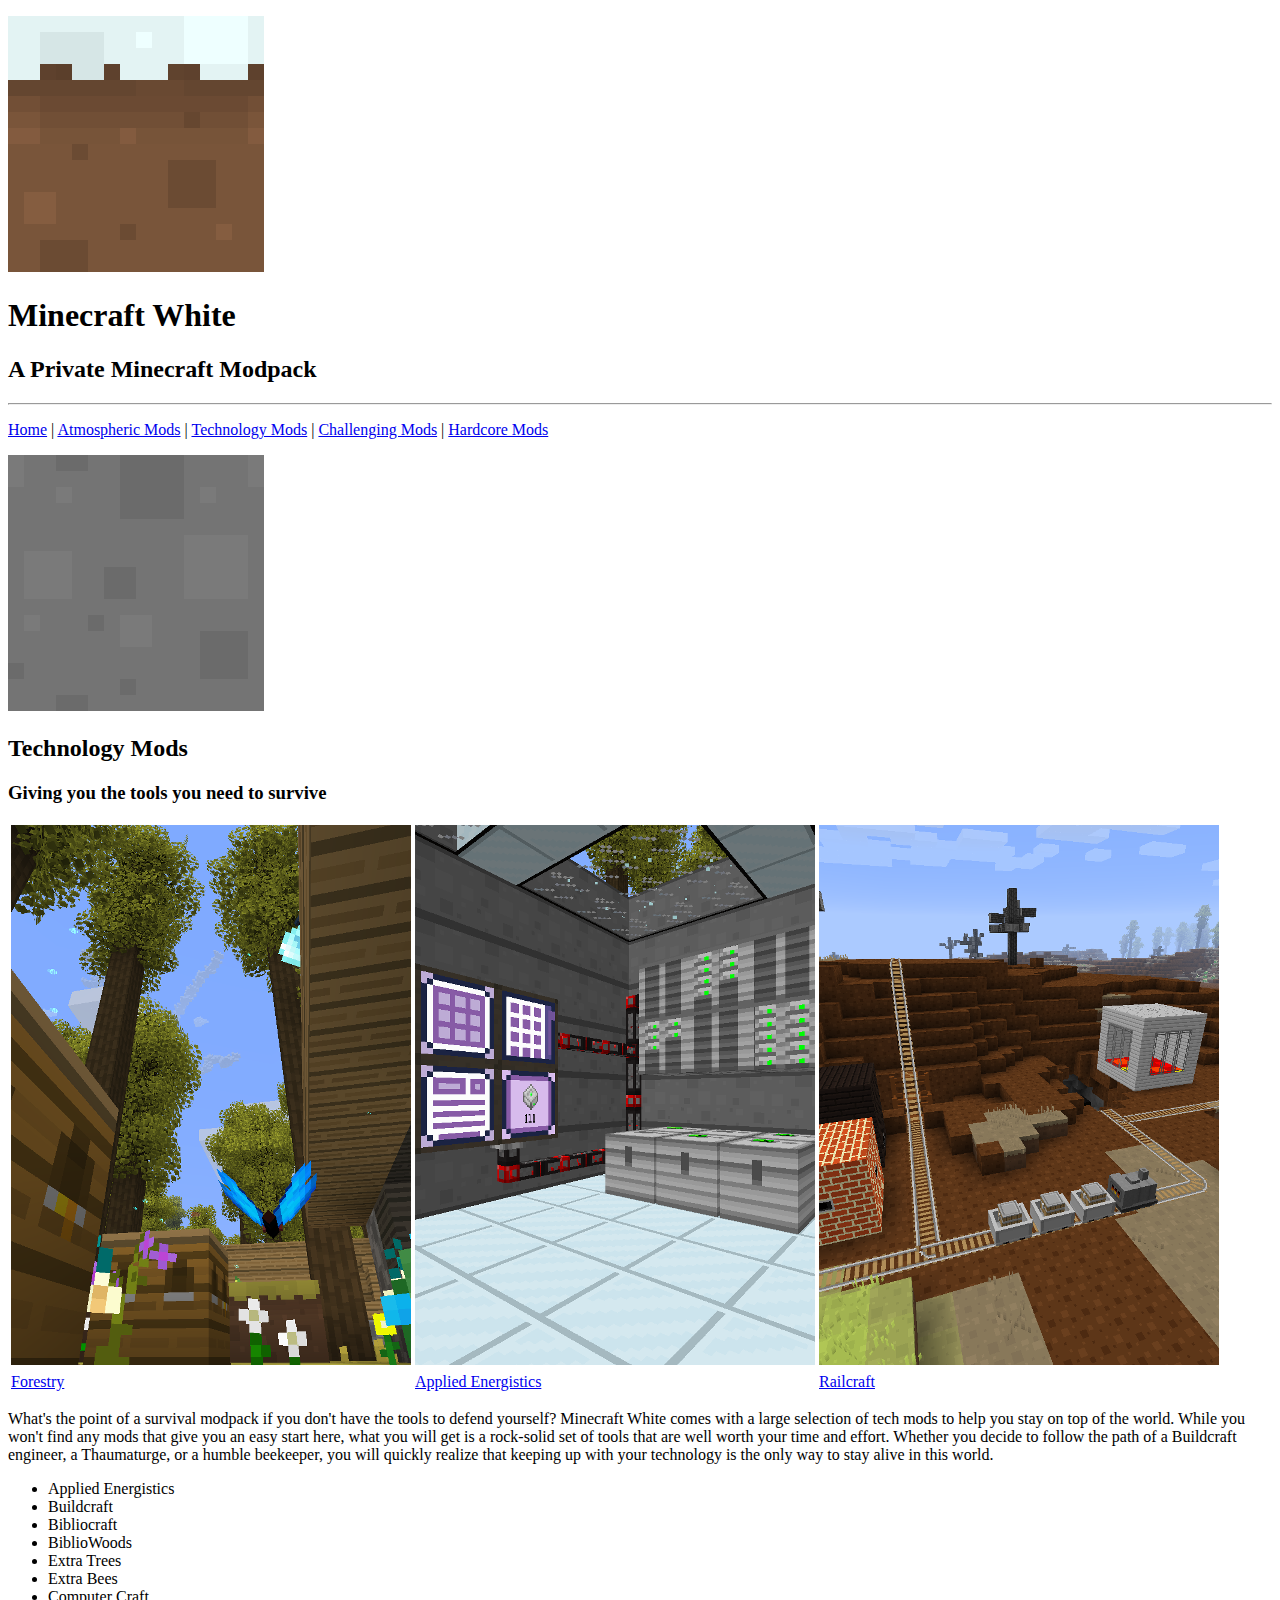
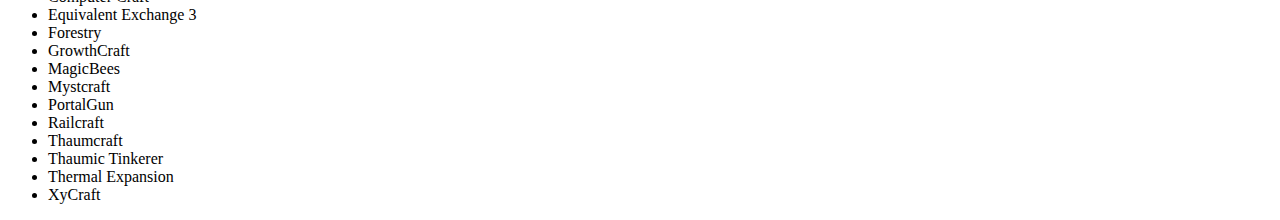
<file: CS 2610 - Web Development/MinecraftWhite/Structure/Jonathan Petersen HW04/technology.htm>
<!DOCTYPE html PUBLIC "-//W3C//DTD XHTML 1.0 Strict//EN" "http://www.w3.org/TR/xhtml1/DTD/xhtml1-strict.dtd"> 
<html xmlns="http://www.w3.org/1999/xhtml" lang="en">
	<head>

		<meta http-equiv="content-type" content="text/html; charset=utf-8"/>
		<title> Minecraft White </title>
	
	</head>
	
	<body>

		<!--Background image-->
		<p> <img src="snow_side.png" alt="Picture of Snow Block Side"/> </p>
		<h1> Minecraft White </h1>
		<h2> A Private Minecraft Modpack </h2>

		<hr/>

		<p>
			<a href="index.htm"> Home</a> |
			<a href="atmosphere.htm"> Atmospheric Mods</a> |
			<a href="technology.htm"> Technology Mods</a> |
			<a href="construction.htm"> Challenging Mods</a> |
			<a href="construction.htm"> Hardcore Mods</a>
		</p>

		<!--Background image-->
		<p> <img src="stone.png" alt="Picture of Stone"/> </p>


		<h2> Technology Mods </h2>
		<h3> Giving you the tools you need to survive </h3>

		<table>
			<tr>
				<td> 
					<a href="http://forestry.sengir.net/wiki.new/doku.php">
					<img src="forestry.png" alt="Screenshot of Forestry"/> </a> 
				</td>
				
				<td> 
					<a href="http://ae-mod.info/">
					<img src="appeng.png" alt="Screenshot of Applied Energistics"/> </a>
				</td>
				
				<td> 
					<a href="http://www.railcraft.info/"> 
					<img src="railcraft.png" alt="Screenshot of Railcraft"/> </a>
				</td>
			</tr>

			<tr>
				<td> <a href="http://forestry.sengir.net/wiki.new/doku.php">Forestry</a> </td>
				<td> <a href="http://ae-mod.info/">Applied Energistics</a> </td>
				<td> <a href="http://www.railcraft.info/">Railcraft</a> </td>
			</tr>
		</table>

		<p>
			What's the point of a survival modpack if you don't have the tools to defend yourself? Minecraft 
			White comes with a large selection of tech mods to help you stay on top of the world. While you 
			won't find any mods that give you an easy start here, what you will get is a rock-solid set of tools
			that are well worth your time and effort. Whether you decide to follow the path of a Buildcraft 
			engineer, a Thaumaturge, or a humble beekeeper, you will quickly realize that keeping up with your 
			technology is the only way to stay alive in this world.
		</p>

		<ul>
			<li> Applied Energistics </li>
			<li> Buildcraft </li>
			<li> Bibliocraft </li>
			<li> BiblioWoods </li>
			<li> Extra Trees </li>
			<li> Extra Bees </li>
			<li> Computer Craft </li>
			<li> Equivalent Exchange 3 </li>
			<li> Forestry </li>
			<li> GrowthCraft </li>
			<li> MagicBees </li>
			<li> Mystcraft </li>
			<li> PortalGun </li>
			<li> Railcraft </li>
			<li> Thaumcraft </li>
			<li> Thaumic Tinkerer </li>
			<li> Thermal Expansion </li>
			<li> XyCraft </li>
		</ul>

	</body>

</html>
</file>
<file: CS 2610 - Web Development/MadLibs/style.css>
/*
Background 		#351330
SubBackground 	#424254
Mid 			#64908A
Light 			#E8CAA4
Highlight 		#CC2A41
*/

html {
	background-color: #64908A;
	height: 100%;
	min-height: 100%;
}

body {
	width: 720px;
	margin: auto;
	background-color: #424254;
	text-align: center;
	height: 100%;
	color: #E8CAA4;
}

label {
	display: inline-block;
	text-align: right;
	width: 150px;
	margin-right: 7px;
}

h1 {

	margin: 0 0 20px 0;
	padding: 10px 0;
	background-color: #351330;

}

button {
	width: 100px;
}
</file>
<file: CS 2610 - Web Development/Compute/computeStyle.css>
/*
Analogic Color Scheme
Base	Greyed	Bold	Light	Lightest
9EA2BE	7D7F8F	333C7C	C2C6DF	CACCDF
A89BBD	827B8D	4D337B	CBC1DE	D0C8DE
91A8B2	738086	2F5E74	BBCFD9	C3D2D9
*/

body {
background-color:#9EA2BE;
width: 720px;
margin: auto;
text-align: center;
}
img {
height: 300px;
}
div.mainContent {
width: 600px;
text-align:center;
margin:auto;
}
span {
color: #d70000;
font-weight: bold;
}
label{
display: inline-block;
width: 60px;
text-align: right;
}
</file>
<file: CS 2610 - Web Development/Events/eventStyle.css>
/*
Analogic Color Scheme
Base	Greyed	Bold	Light	Lightest
9EA2BE	7D7F8F	333C7C	C2C6DF	CACCDF
A89BBD	827B8D	4D337B	CBC1DE	D0C8DE
91A8B2	738086	2F5E74	BBCFD9	C3D2D9
*/

body {
background-color:#9EA2BE;
}
img {
height: 300px;
}
div.mainContent {
width: 600px;
text-align:center;
margin:auto;
}
</file>
<file: CS 2610 - Web Development/MinecraftWhite/style.css>
/*/* http://meyerweb.com/eric/tools/css/reset/ 
   v2.0 | 20110126
   License: none (public domain)

html, body, div, span, applet, object, iframe,
h1, h2, h3, h4, h5, h6, p, blockquote, pre,
a, abbr, acronym, address, big, cite, code,
del, dfn, em, img, ins, kbd, q, s, samp,
small, strike, strong, sub, sup, tt, var,
b, u, i, center,
dl, dt, dd, ol, ul, li,
fieldset, form, label, legend,
table, caption, tbody, tfoot, thead, tr, th, td,
article, aside, canvas, details, embed, 
figure, figcaption, footer, header, hgroup, 
menu, nav, output, ruby, section, summary,
time, mark, audio, video {
	margin: 0;
	padding: 0;
	border: 0;
	vertical-align: baseline;
}
/* HTML5 display-role reset for older browsers 
article, aside, details, figcaption, figure, 
footer, header, hgroup, menu, nav, section {
	display: block;
}
body {
	line-height: 1;
}
blockquote, q {
	quotes: none;
}
blockquote:before, blockquote:after,
q:before, q:after {
	content: '';
	content: none;
}
table {
	border-collapse: collapse;
	border-spacing: 0;
}

/*-------End of Reset CSS-----------

#index 			{ background-image: url(snow.png); }
#atmosphere		{ background-image: url(dirt.png); }
#technology		{ background-image: url(stone.png); }
#construction	{ background-image: url(netherrack.png); }

img#resize {

	width: 864px;
	height: auto;

}

.header {

	float: left;
	padding-top: 100px;
	min-width: 100%;
	background-image: url(snow_side.png);
	height: 156px;

}

.content {

	clear: both;
	width: 720px;
	margin: auto;
	background-color: #3A5D78;
	border-style: dashed;
	border-width: 4px;
	border-color: #253B4D;
	padding: 30px 68px;

}

.media {

	display: table;
	margin-left: auto;
	margin-right: auto;

}

.navigation {

	width: 720px;
	margin: auto;
	text-align: center;

}

a.navigation {

	margin: 0px 10px;

}

body {

	width: 100%;
	color: #D6E6E6;
	font-size: 16px;
	font-family: "lucida grande", sans-serif;

}

h1 { 

	text-align: center;
	font-family: helvetica, sans-serif;
	font-size: 72px; 

}

h2 {

	text-align: center;
	font-family: helvetica, sans-serif;
	font-size: 32px;

}

h3 {

	font-family: helvetica, sans-serif;
	text-align: center;

}

a { 

	font-family: helvetica, sans-serif;
	font-weight: bold;
	color: #D6E6E6;

}

table { 

	margin: 30px;
	text-align: center; 
	font-size: 32px;
	background-color: #3A5D78;
	border-style: dashed;
	border-width: 4px;
	border-color: #253B4D;

}

img {

	vertical-align: bottom;

}

p {

	margin: 18px 0px;
	line-height: 24px;

}

ul {

	margin: 18px 0px;
	line-height: 24px;
	position: relative;
	left: 30px;

}

td.link{

	padding: 18px;
	background-color: #3A5D78;

}
*/

p {
	background-color: #FF0000;
	width: 50px;
}
</file>
